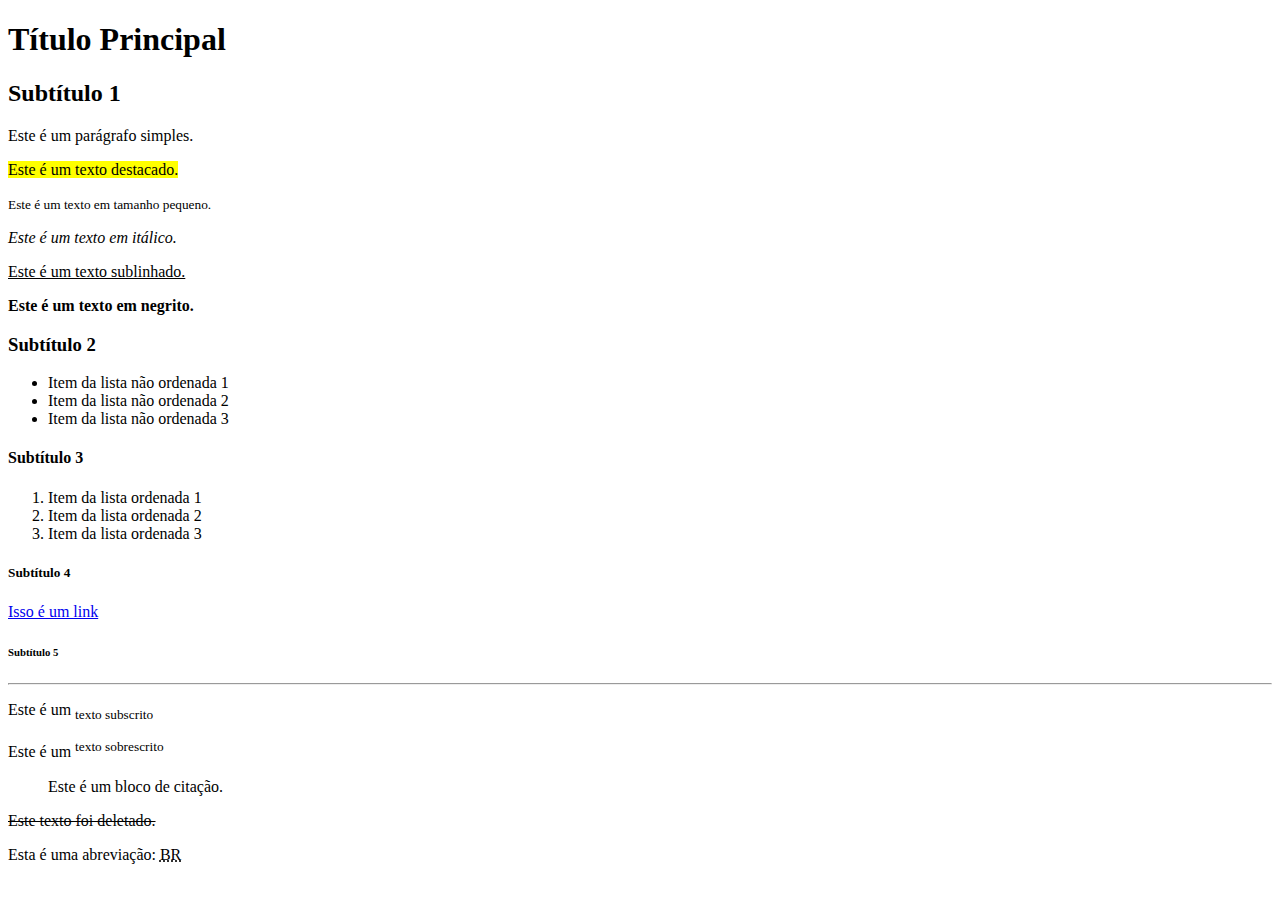
<file: index.html>
<!DOCTYPE html>
<html>
<head>
    <meta charset="UTF-8">
    <title>Meu Website</title>
</head>
<body>
    <h1>Título Principal</h1>
    <h2>Subtítulo 1</h2>
    <p>Este é um parágrafo simples.</p>
    <p><mark>Este é um texto destacado.</mark></p>
    <p><small>Este é um texto em tamanho pequeno.</small></p>
    <p><i>Este é um texto em itálico.</i></p>
    <p><u>Este é um texto sublinhado.</u></p>
    <p><strong>Este é um texto em negrito.</strong></p>

    <h3>Subtítulo 2</h3>
    <ul>
        <li>Item da lista não ordenada 1</li>
        <li>Item da lista não ordenada 2</li>
        <li>Item da lista não ordenada 3</li>
    </ul>

    <h4>Subtítulo 3</h4>
    <ol>
        <li>Item da lista ordenada 1</li>
        <li>Item da lista ordenada 2</li>
        <li>Item da lista ordenada 3</li>
    </ol>

    <h5>Subtítulo 4</h5>
    <a href="https://www.example.com">Isso é um link</a>

    <h6>Subtítulo 5</h6>
    <hr>

    <p>Este é um <sub>texto subscrito</sub></p>
    <p>Este é um <sup>texto sobrescrito</sup></p>
    <blockquote>Este é um bloco de citação.</blockquote>
    
    <del>Este texto foi deletado.</del>
    <p>Esta é uma abreviação: <abbr title="Exemplo">BR</abbr></p>
    
</body>
</html>
</file>
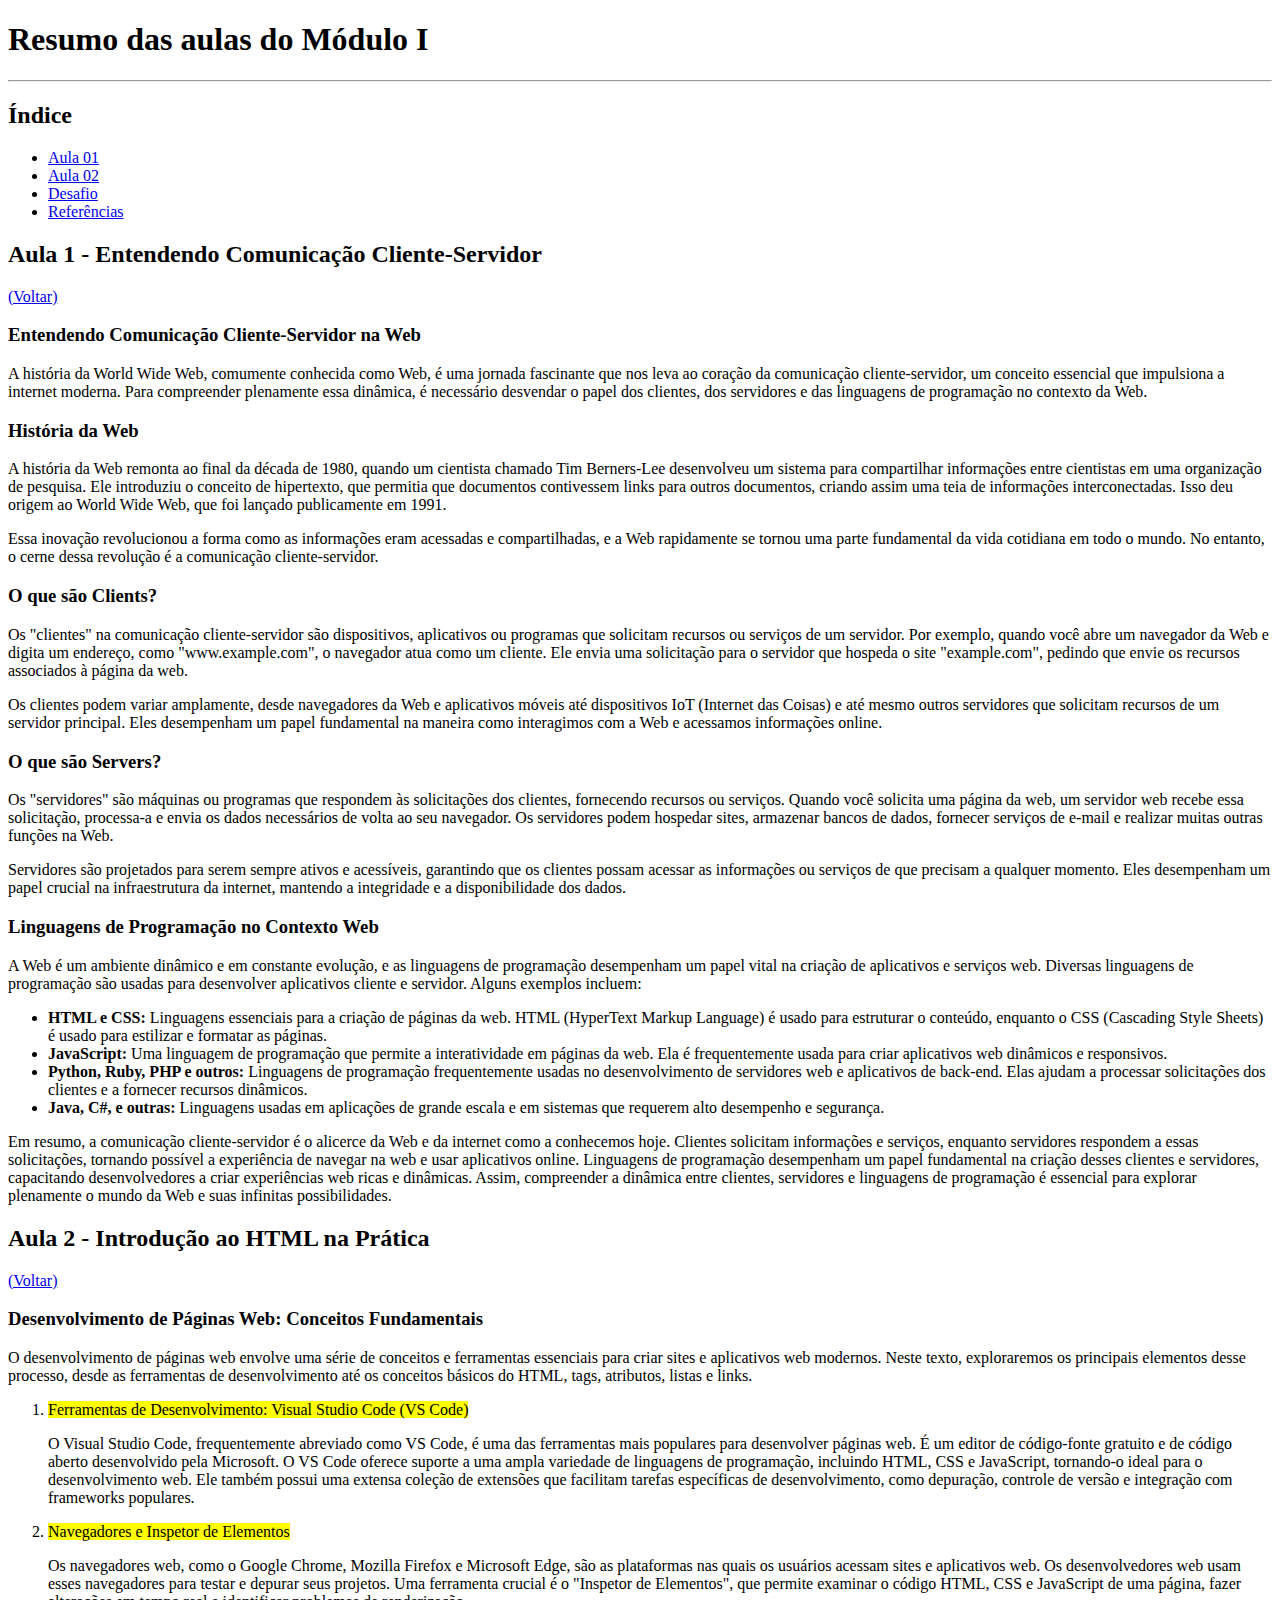
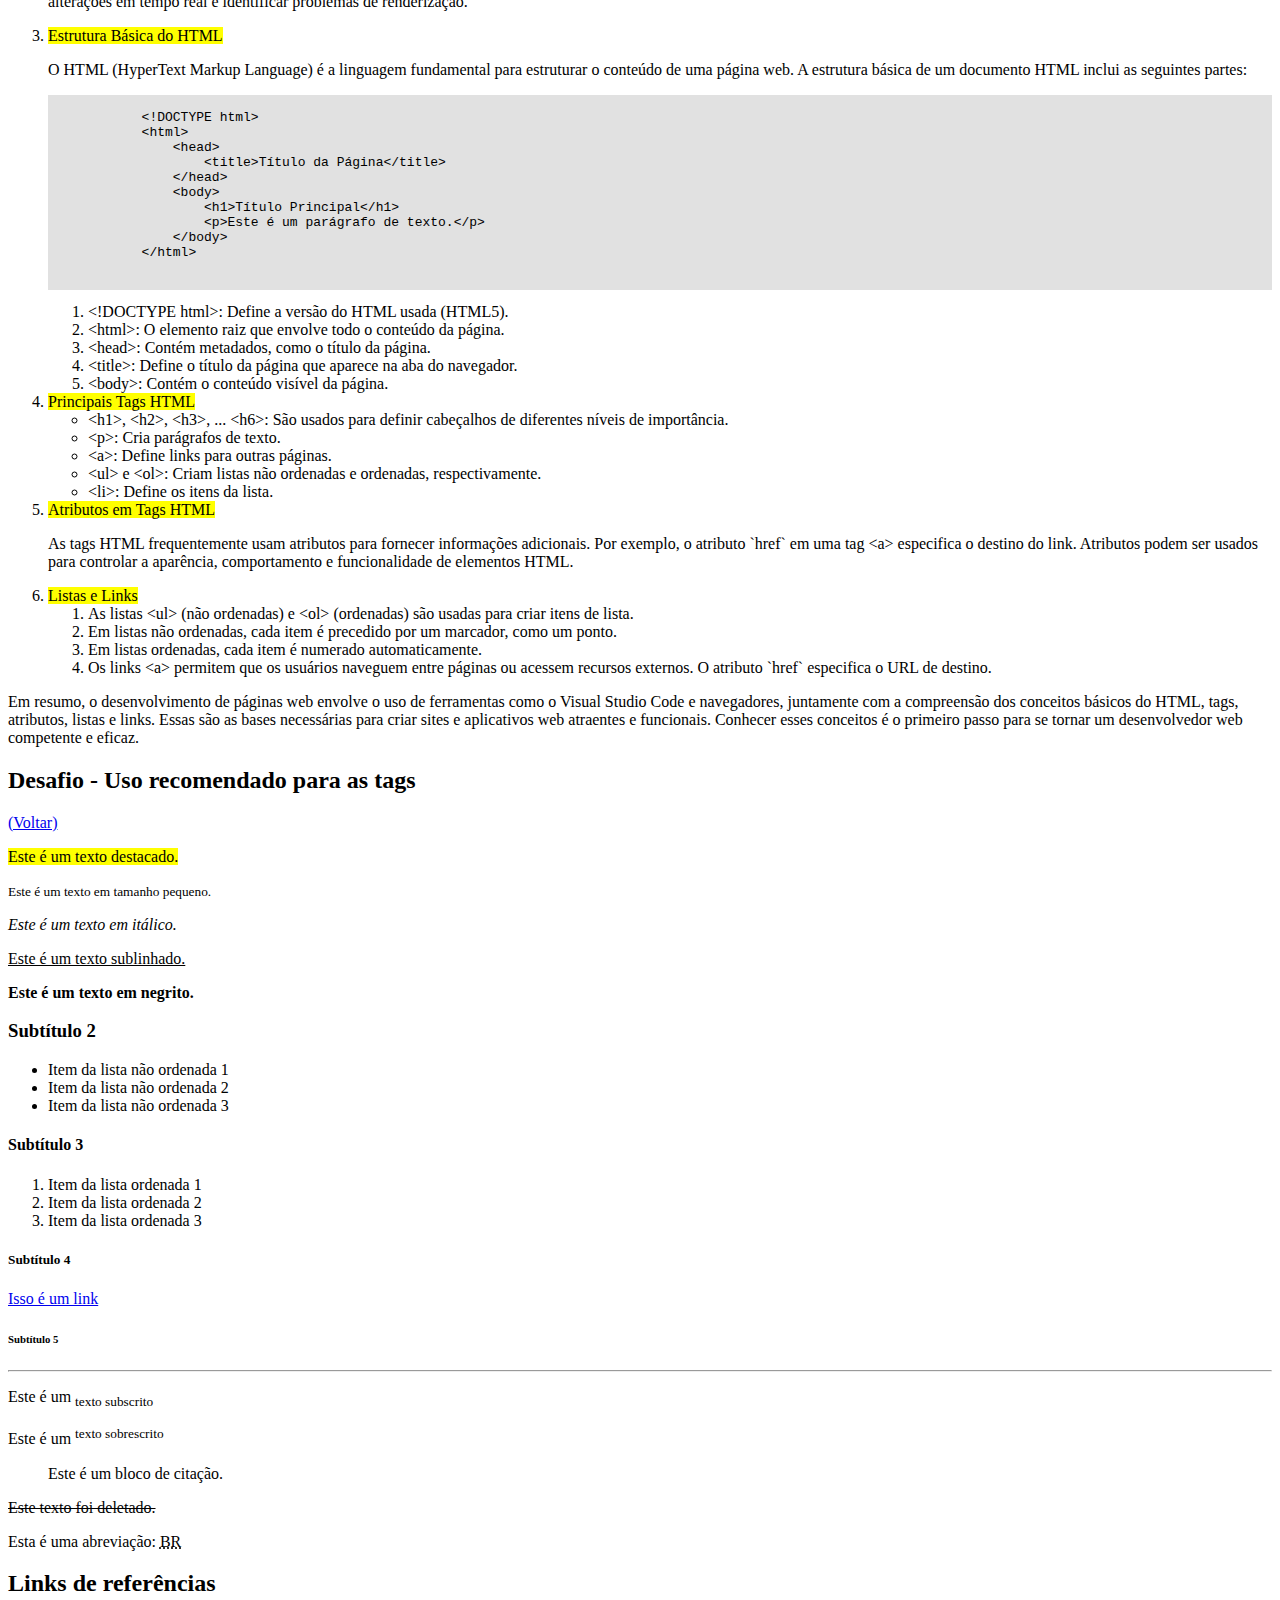
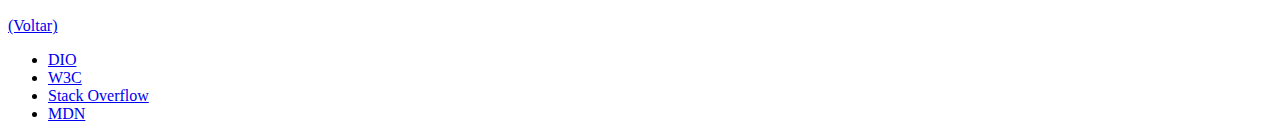
<file: first-challenge/index.html>
<!DOCTYPE html>
<html>
<head>
    <meta charset="UTF-8">
    <meta http-equiv="X-UA-Compatible" content="IE=edge">
    <meta name="viewport" content="width=device-width, initial-scale=1.0">
    <title>Página - Módulo I - Primeiros Passos com HTML</title>
</head>
<body>
    <h1 id="top">Resumo das aulas do Módulo I</h1>
    <hr />

    <h2>Índice</h2>
    <ul>
        <li><a href="#first-section">Aula 01</a></li>
        <li><a href="#second-section">Aula 02</a></li>
        <li><a href="#third-section">Desafio</a></li>
        <li><a href="#last-section">Referências</a></li>
    </ul>

    <h2 id="first-section">Aula 1 - Entendendo Comunicação Cliente-Servidor</h2>
    <a href="#top">(Voltar)</a>
    
    <h3>Entendendo Comunicação Cliente-Servidor na Web</h3>

    <p>A história da World Wide Web, comumente conhecida como Web, é uma jornada fascinante que nos leva ao coração da comunicação cliente-servidor, um conceito essencial que impulsiona a internet moderna. Para compreender plenamente essa dinâmica, é necessário desvendar o papel dos clientes, dos servidores e das linguagens de programação no contexto da Web.</p>

    <h3>História da Web</h3>

    <p>A história da Web remonta ao final da década de 1980, quando um cientista chamado Tim Berners-Lee desenvolveu um sistema para compartilhar informações entre cientistas em uma organização de pesquisa. Ele introduziu o conceito de hipertexto, que permitia que documentos contivessem links para outros documentos, criando assim uma teia de informações interconectadas. Isso deu origem ao World Wide Web, que foi lançado publicamente em 1991.</p>

    <p>Essa inovação revolucionou a forma como as informações eram acessadas e compartilhadas, e a Web rapidamente se tornou uma parte fundamental da vida cotidiana em todo o mundo. No entanto, o cerne dessa revolução é a comunicação cliente-servidor.</p>

    <h3>O que são Clients?</h3>

    <p>Os "clientes" na comunicação cliente-servidor são dispositivos, aplicativos ou programas que solicitam recursos ou serviços de um servidor. Por exemplo, quando você abre um navegador da Web e digita um endereço, como "www.example.com", o navegador atua como um cliente. Ele envia uma solicitação para o servidor que hospeda o site "example.com", pedindo que envie os recursos associados à página da web.</p>

    <p>Os clientes podem variar amplamente, desde navegadores da Web e aplicativos móveis até dispositivos IoT (Internet das Coisas) e até mesmo outros servidores que solicitam recursos de um servidor principal. Eles desempenham um papel fundamental na maneira como interagimos com a Web e acessamos informações online.</p>

    <h3>O que são Servers?</h3>

    <p>Os "servidores" são máquinas ou programas que respondem às solicitações dos clientes, fornecendo recursos ou serviços. Quando você solicita uma página da web, um servidor web recebe essa solicitação, processa-a e envia os dados necessários de volta ao seu navegador. Os servidores podem hospedar sites, armazenar bancos de dados, fornecer serviços de e-mail e realizar muitas outras funções na Web.</p>

    <p>Servidores são projetados para serem sempre ativos e acessíveis, garantindo que os clientes possam acessar as informações ou serviços de que precisam a qualquer momento. Eles desempenham um papel crucial na infraestrutura da internet, mantendo a integridade e a disponibilidade dos dados.</p>

    <h3>Linguagens de Programação no Contexto Web</h3>

    <p>A Web é um ambiente dinâmico e em constante evolução, e as linguagens de programação desempenham um papel vital na criação de aplicativos e serviços web. Diversas linguagens de programação são usadas para desenvolver aplicativos cliente e servidor. Alguns exemplos incluem:</p>

    <ul>
        <li><strong>HTML e CSS:</strong> Linguagens essenciais para a criação de páginas da web. HTML (HyperText Markup Language) é usado para estruturar o conteúdo, enquanto o CSS (Cascading Style Sheets) é usado para estilizar e formatar as páginas.</li>

        <li><strong>JavaScript:</strong> Uma linguagem de programação que permite a interatividade em páginas da web. Ela é frequentemente usada para criar aplicativos web dinâmicos e responsivos.</li>

        <li><strong>Python, Ruby, PHP e outros:</strong> Linguagens de programação frequentemente usadas no desenvolvimento de servidores web e aplicativos de back-end. Elas ajudam a processar solicitações dos clientes e a fornecer recursos dinâmicos.</li>

        <li><strong>Java, C#, e outras:</strong> Linguagens usadas em aplicações de grande escala e em sistemas que requerem alto desempenho e segurança.</li>
    </ul>

    <p>Em resumo, a comunicação cliente-servidor é o alicerce da Web e da internet como a conhecemos hoje. Clientes solicitam informações e serviços, enquanto servidores respondem a essas solicitações, tornando possível a experiência de navegar na web e usar aplicativos online. Linguagens de programação desempenham um papel fundamental na criação desses clientes e servidores, capacitando desenvolvedores a criar experiências web ricas e dinâmicas. Assim, compreender a dinâmica entre clientes, servidores e linguagens de programação é essencial para explorar plenamente o mundo da Web e suas infinitas possibilidades.</p>

    <h2 id="second-section">Aula 2 - Introdução ao HTML na Prática</h2>
    <a href="#top">(Voltar)</a>

    <h3>Desenvolvimento de Páginas Web: Conceitos Fundamentais</h3>

    <p>O desenvolvimento de páginas web envolve uma série de conceitos e ferramentas essenciais para criar sites e aplicativos web modernos. Neste texto, exploraremos os principais elementos desse processo, desde as ferramentas de desenvolvimento até os conceitos básicos do HTML, tags, atributos, listas e links.</p>

    <ol>
        <li><mark>Ferramentas de Desenvolvimento: Visual Studio Code (VS Code)</mark></li>
        <p>O Visual Studio Code, frequentemente abreviado como VS Code, é uma das ferramentas mais populares para desenvolver páginas web. É um editor de código-fonte gratuito e de código aberto desenvolvido pela Microsoft. O VS Code oferece suporte a uma ampla variedade de linguagens de programação, incluindo HTML, CSS e JavaScript, tornando-o ideal para o desenvolvimento web. Ele também possui uma extensa coleção de extensões que facilitam tarefas específicas de desenvolvimento, como depuração, controle de versão e integração com frameworks populares.</p>
        <li><mark>Navegadores e Inspetor de Elementos</mark></li>
        <p>Os navegadores web, como o Google Chrome, Mozilla Firefox e Microsoft Edge, são as plataformas nas quais os usuários acessam sites e aplicativos web. Os desenvolvedores web usam esses navegadores para testar e depurar seus projetos. Uma ferramenta crucial é o "Inspetor de Elementos", que permite examinar o código HTML, CSS e JavaScript de uma página, fazer alterações em tempo real e identificar problemas de renderização.</p>
        <li><mark>Estrutura Básica do HTML</mark></li>
        <p>O HTML (HyperText Markup Language) é a linguagem fundamental para estruturar o conteúdo de uma página web. A estrutura básica de um documento HTML inclui as seguintes partes:</p>
        
        <pre style="background-color: #e1e1e1;"><code>
            &lt;!DOCTYPE html&gt;
            &lt;html&gt;
                &lt;head&gt;
                    &lt;title&gt;Título da Página&lt;/title&gt;
                &lt;/head&gt;
                &lt;body&gt;
                    &lt;h1&gt;Título Principal&lt;/h1&gt;
                    &lt;p&gt;Este é um parágrafo de texto.&lt;/p&gt;
                &lt;/body&gt;
            &lt;/html&gt;
            </code>
            </pre>

        <ol>
            <li>&lt;!DOCTYPE html&gt;: Define a versão do HTML usada (HTML5).</li>
            <li>&lt;html&gt;: O elemento raiz que envolve todo o conteúdo da página.</li>
            <li>&lt;head&gt;: Contém metadados, como o título da página.</li>
            <li>&lt;title&gt;: Define o título da página que aparece na aba do navegador.</li>
            <li>&lt;body&gt;: Contém o conteúdo visível da página.</li>
        </ol>

        <li><mark>Principais Tags HTML</mark></li>
        <ul>
            <li>&lt;h1&gt;, &lt;h2&gt;, &lt;h3&gt;, ... &lt;h6&gt;: São usados para definir cabeçalhos de diferentes níveis de importância.</li>
            <li>&lt;p&gt;: Cria parágrafos de texto.</li>
            <li>&lt;a&gt;: Define links para outras páginas.</li>
            <li>&lt;ul&gt; e &lt;ol&gt;: Criam listas não ordenadas e ordenadas, respectivamente.</li>
            <li>&lt;li&gt;: Define os itens da lista.</li>
        </ul>
        <li><mark>Atributos em Tags HTML</mark></li>
        <p>As tags HTML frequentemente usam atributos para fornecer informações adicionais. Por exemplo, o atributo `href` em uma tag &lt;a&gt; especifica o destino do link. Atributos podem ser usados para controlar a aparência, comportamento e funcionalidade de elementos HTML.</p>
        <li><mark>Listas e Links</mark></li>
        <ol>
            <li>As listas &lt;ul&gt; (não ordenadas) e &lt;ol&gt; (ordenadas) são usadas para criar itens de lista.</li>
            <li>Em listas não ordenadas, cada item é precedido por um marcador, como um ponto.</li>
            <li>Em listas ordenadas, cada item é numerado automaticamente.</li>
            <li>Os links &lt;a&gt; permitem que os usuários naveguem entre páginas ou acessem recursos externos. O atributo `href` especifica o URL de destino.</li>
        </ol>
    </ol>

    <p>Em resumo, o desenvolvimento de páginas web envolve o uso de ferramentas como o Visual Studio Code e navegadores, juntamente com a compreensão dos conceitos básicos do HTML, tags, atributos, listas e links. Essas são as bases necessárias para criar sites e aplicativos web atraentes e funcionais. Conhecer esses conceitos é o primeiro passo para se tornar um desenvolvedor web competente e eficaz.</p>

    
    <h2 id="third-section">Desafio - Uso recomendado para as tags</h2>
    <a href="#top">(Voltar)</a>
    
    <p><mark>Este é um texto destacado.</mark></p>
    <p><small>Este é um texto em tamanho pequeno.</small></p>
    <p><i>Este é um texto em itálico.</i></p>
    <p><u>Este é um texto sublinhado.</u></p>
    <p><strong>Este é um texto em negrito.</strong></p>

    <h3>Subtítulo 2</h3>
    <ul>
        <li>Item da lista não ordenada 1</li>
        <li>Item da lista não ordenada 2</li>
        <li>Item da lista não ordenada 3</li>
    </ul>

    <h4>Subtítulo 3</h4>
    <ol>
        <li>Item da lista ordenada 1</li>
        <li>Item da lista ordenada 2</li>
        <li>Item da lista ordenada 3</li>
    </ol>

    <h5>Subtítulo 4</h5>
    <a href="https://www.example.com">Isso é um link</a>

    <h6>Subtítulo 5</h6>
    <hr>

    <p>Este é um <sub>texto subscrito</sub></p>
    <p>Este é um <sup>texto sobrescrito</sup></p>
    <blockquote>Este é um bloco de citação.</blockquote>
    
    <del>Este texto foi deletado.</del>
    <p>Esta é uma abreviação: <abbr title="Exemplo">BR</abbr></p>
    
    <h2 id="last-section">Links de referências</h2>
    <a href="#top">(Voltar)</a>
    <ul>
        <li><a href="http://dio.me" target="_blank">DIO</a></li>
        <li><a href="http://w3c.org" target="_blank">W3C</a></li>
        <li><a href="https://pt.stackoverflow.com" target="_blank">Stack Overflow</a></li>
        <li><a href="https://developer.mozilla.org/pt-BR/docs/Web/HTML" target="_blank">MDN</a></li>
    </ul>

</body>
</html>
</file>
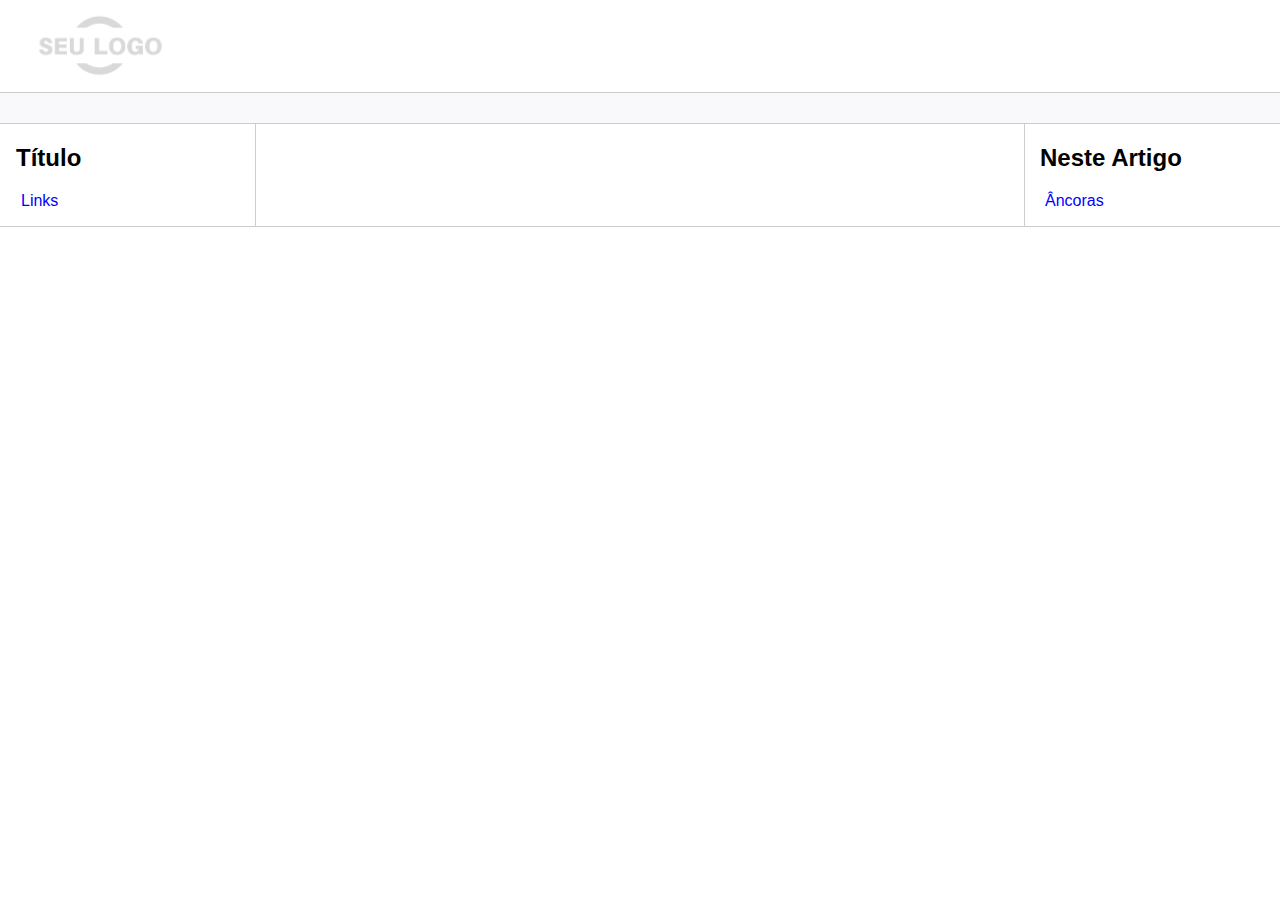
<file: third-challenge/diogomainardes/index.html>
<!DOCTYPE html>
<html lang="pt-br">
<head>
    <meta charset="UTF-8">
    <meta http-equiv="X-UA-Compatible" content="IE=edge">
    <meta name="viewport" content="width=device-width, initial-scale=1.0">
    <title>Página Principal</title>
    <link rel="stylesheet" href="assets/css/style.css">
</head>
<body>

    <div>   
        <div class="logo">
            <img src="assets/images/logo.png" width="200"/>
        </div>
    </div>

    <div class="bar"></div>

    <div class="content">
        <div class="sidebar">
            <h2>Título</h2>
            <ul>
                <li><a href="#">Links</a></li>
            </ul>
        </div>

        <div class="main">
            
        </div>

        <div class="anchors">
            <h2>Neste Artigo</h2>
            <ul>
                <li><a href="#">Âncoras</a></li>
            </ul>
        </div>
    </div>

    <div class="footer">

    </div>
</body>
</html>
</file>
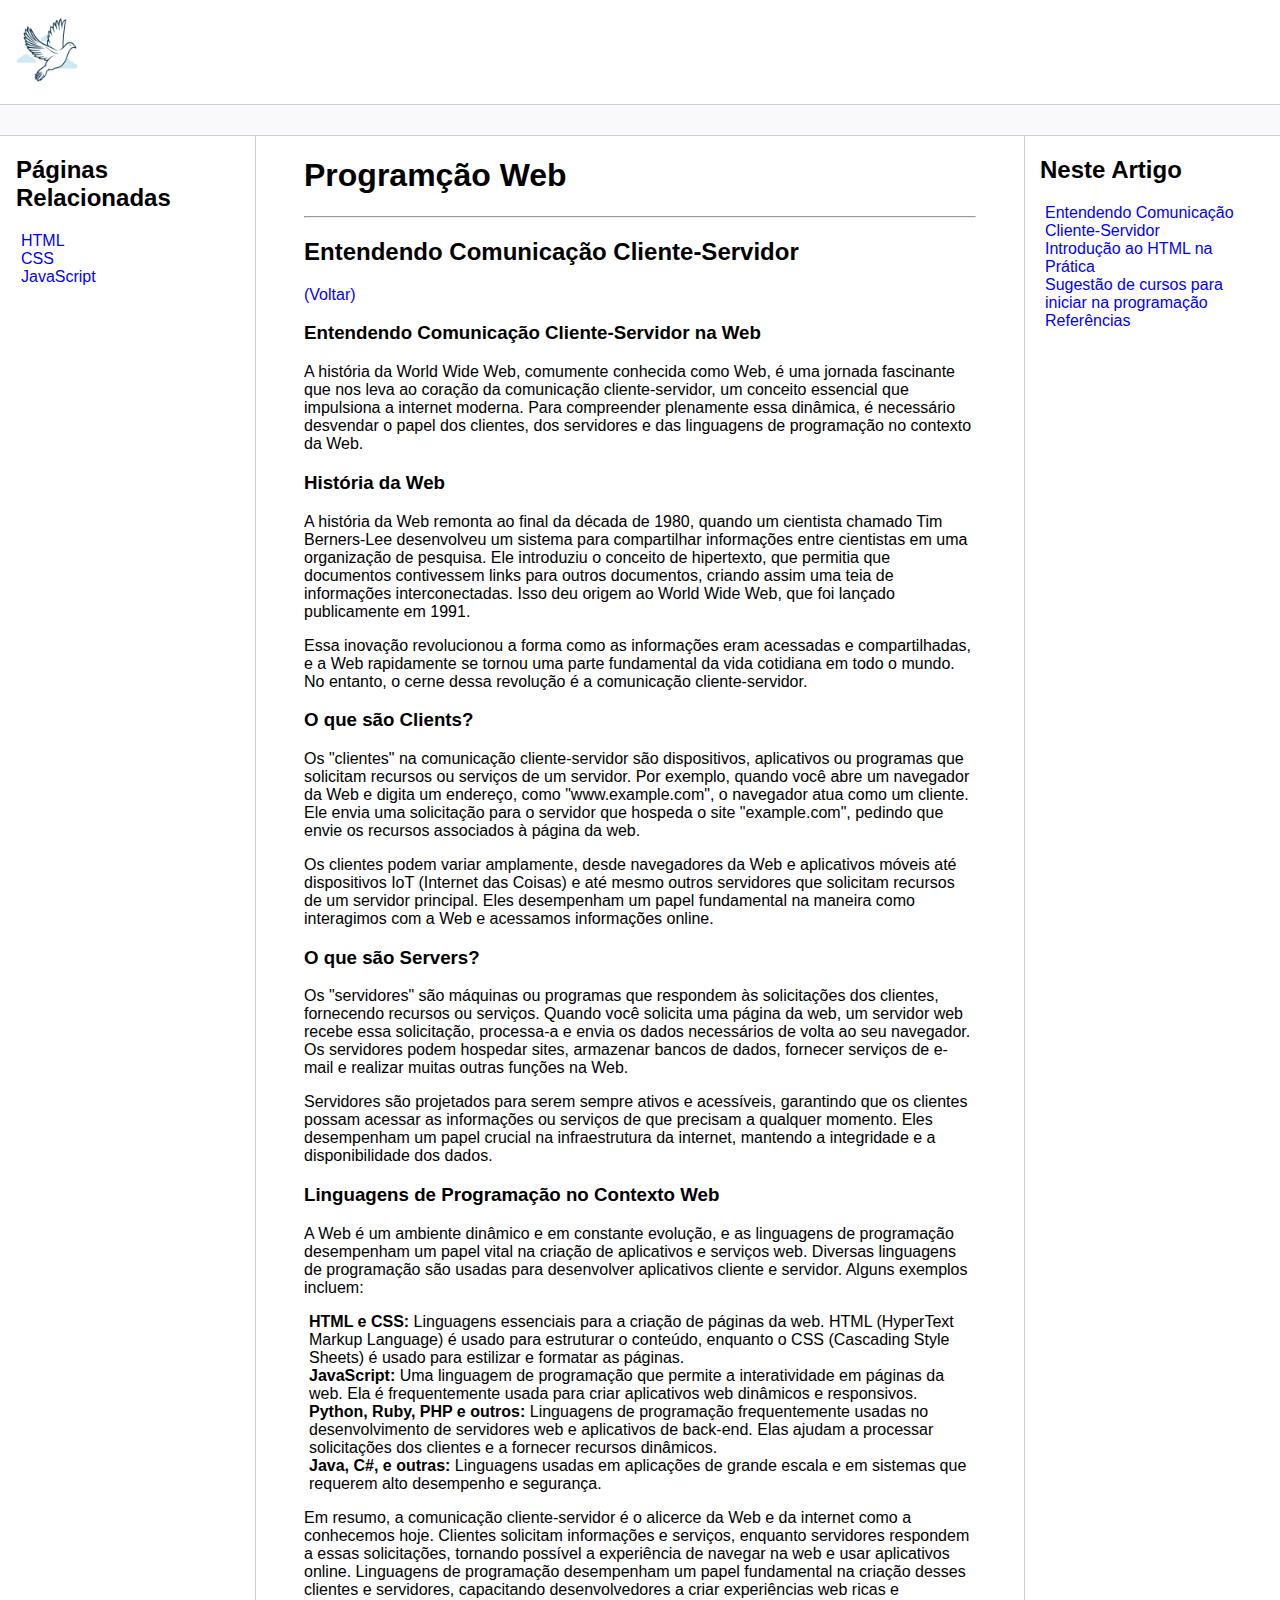
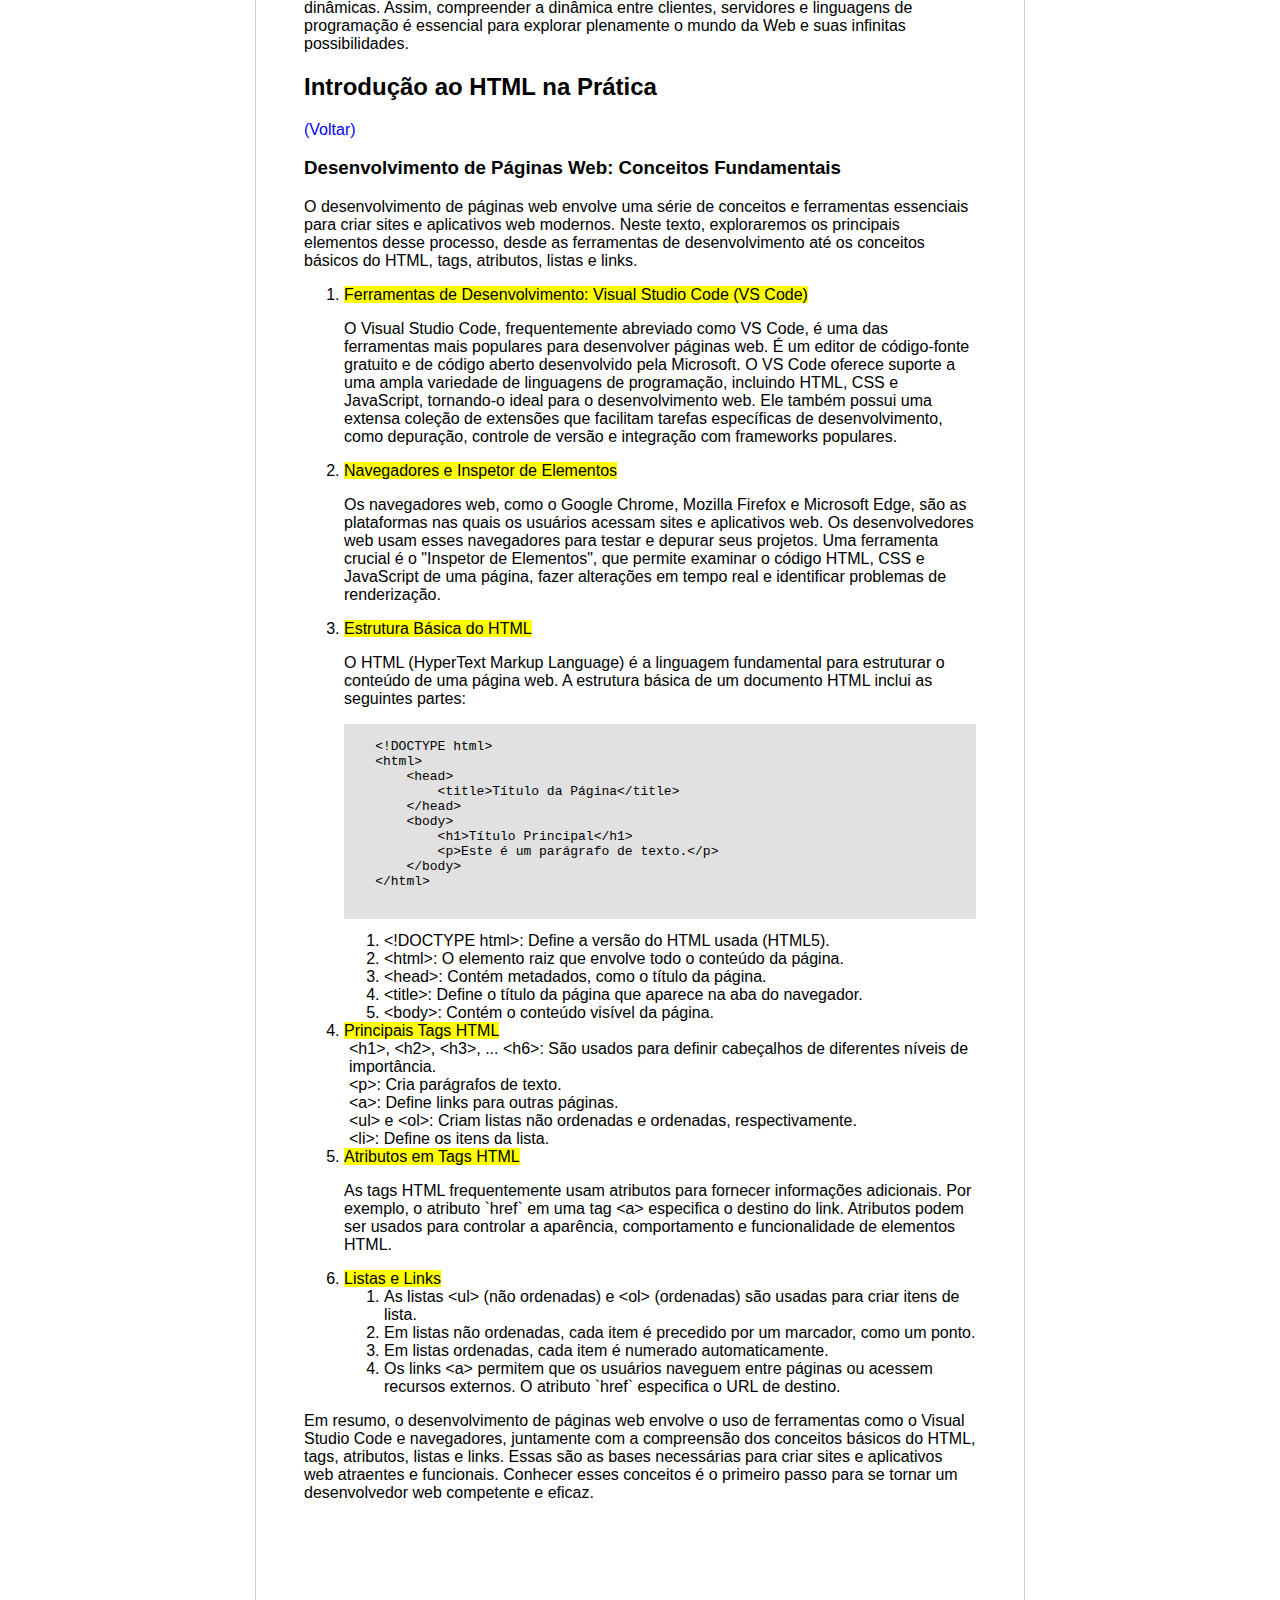
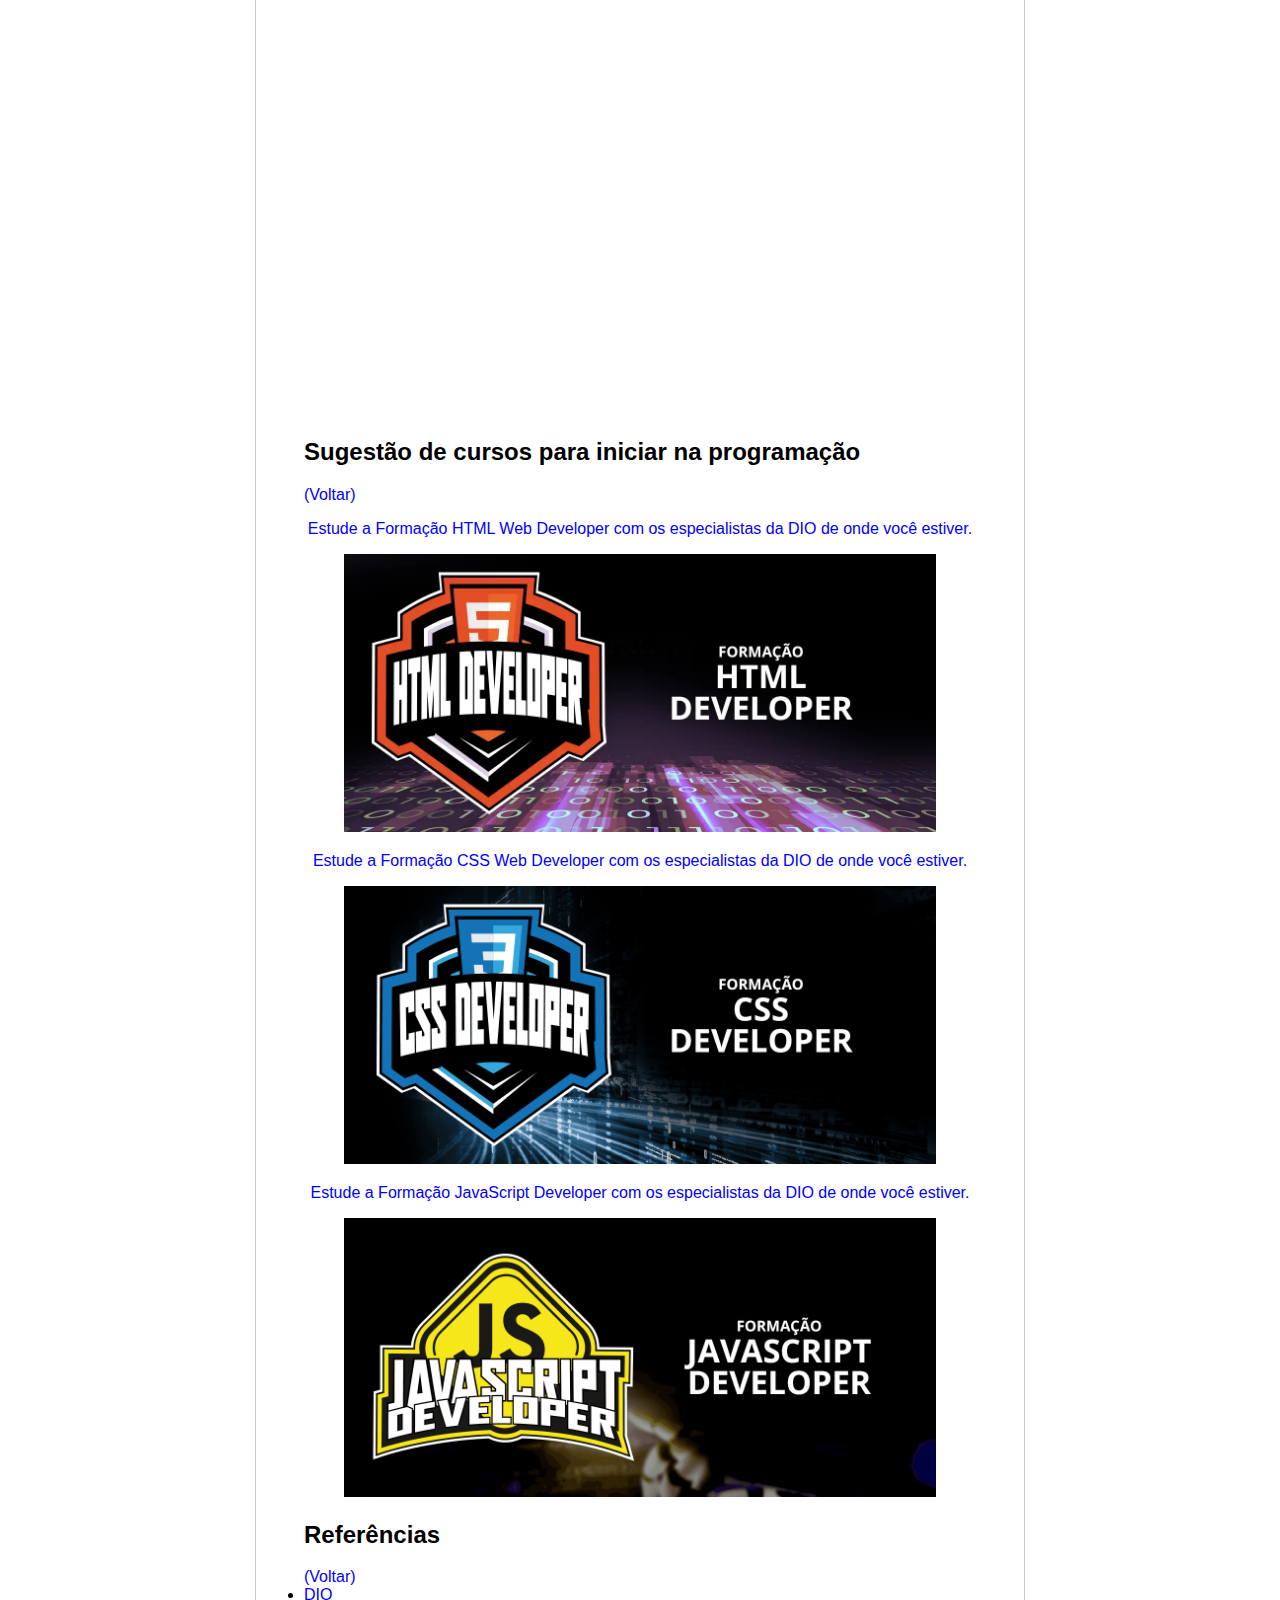
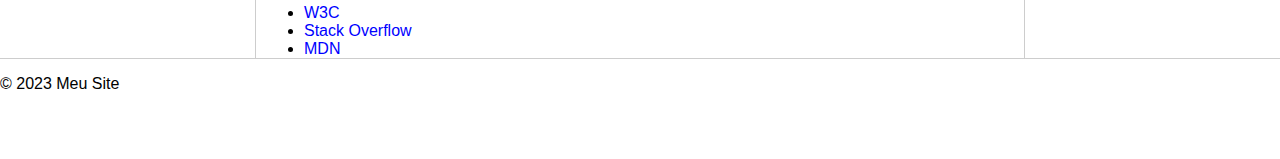
<file: third-challenge/jonaskunzler/index.html>
<!DOCTYPE html>
<html lang="pt-br">
<head>
    <meta charset="UTF-8">
    <meta http-equiv="X-UA-Compatible" content="IE=edge">
    <meta name="viewport" content="width=device-width, initial-scale=1.0">

    <title>Wiki não pede mais</title>

    <link rel="stylesheet" href="style.css">
</head>
<body>

    <header>   
        <div class="logo" role="banner">
            <img src="../../assets/handmade-dove.jpg" width="100"/>
        </div>
    </header>

    <div class="bar"></div>

    <main id="content" role="main">
        <aside>
            <h2>Páginas Relacionadas</h2>
            <ul>
                <li><a href="https://pt.wikipedia.org/wiki/HTML">HTML</a></li>
                <li><a href="https://pt.wikipedia.org/wiki/Cascading_Style_Sheets">CSS</a></li>
                <li><a href="https://pt.wikipedia.org/wiki/JavaScript">JavaScript</a></li>
            </ul>
        </aside>

        <section>
            <h1 id="top">Programção Web</h1>
            <hr />
        
            <h2 id="first-section">Entendendo Comunicação Cliente-Servidor</h2>
            <a href="#top">(Voltar)</a>
            
            <h3>Entendendo Comunicação Cliente-Servidor na Web</h3>
        
            <p>A história da World Wide Web, comumente conhecida como Web, é uma jornada fascinante que nos leva ao coração da comunicação cliente-servidor, um conceito essencial que impulsiona a internet moderna. Para compreender plenamente essa dinâmica, é necessário desvendar o papel dos clientes, dos servidores e das linguagens de programação no contexto da Web.</p>
        
            <h3>História da Web</h3>
        
            <p>A história da Web remonta ao final da década de 1980, quando um cientista chamado Tim Berners-Lee desenvolveu um sistema para compartilhar informações entre cientistas em uma organização de pesquisa. Ele introduziu o conceito de hipertexto, que permitia que documentos contivessem links para outros documentos, criando assim uma teia de informações interconectadas. Isso deu origem ao World Wide Web, que foi lançado publicamente em 1991.</p>
        
            <p>Essa inovação revolucionou a forma como as informações eram acessadas e compartilhadas, e a Web rapidamente se tornou uma parte fundamental da vida cotidiana em todo o mundo. No entanto, o cerne dessa revolução é a comunicação cliente-servidor.</p>
        
            <h3>O que são Clients?</h3>
        
            <p>Os "clientes" na comunicação cliente-servidor são dispositivos, aplicativos ou programas que solicitam recursos ou serviços de um servidor. Por exemplo, quando você abre um navegador da Web e digita um endereço, como "www.example.com", o navegador atua como um cliente. Ele envia uma solicitação para o servidor que hospeda o site "example.com", pedindo que envie os recursos associados à página da web.</p>
        
            <p>Os clientes podem variar amplamente, desde navegadores da Web e aplicativos móveis até dispositivos IoT (Internet das Coisas) e até mesmo outros servidores que solicitam recursos de um servidor principal. Eles desempenham um papel fundamental na maneira como interagimos com a Web e acessamos informações online.</p>
        
            <h3>O que são Servers?</h3>
        
            <p>Os "servidores" são máquinas ou programas que respondem às solicitações dos clientes, fornecendo recursos ou serviços. Quando você solicita uma página da web, um servidor web recebe essa solicitação, processa-a e envia os dados necessários de volta ao seu navegador. Os servidores podem hospedar sites, armazenar bancos de dados, fornecer serviços de e-mail e realizar muitas outras funções na Web.</p>
        
            <p>Servidores são projetados para serem sempre ativos e acessíveis, garantindo que os clientes possam acessar as informações ou serviços de que precisam a qualquer momento. Eles desempenham um papel crucial na infraestrutura da internet, mantendo a integridade e a disponibilidade dos dados.</p>
        
            <h3>Linguagens de Programação no Contexto Web</h3>
        
            <p>A Web é um ambiente dinâmico e em constante evolução, e as linguagens de programação desempenham um papel vital na criação de aplicativos e serviços web. Diversas linguagens de programação são usadas para desenvolver aplicativos cliente e servidor. Alguns exemplos incluem:</p>
        
            <ul>
                <li><strong>HTML e CSS:</strong> Linguagens essenciais para a criação de páginas da web. HTML (HyperText Markup Language) é usado para estruturar o conteúdo, enquanto o CSS (Cascading Style Sheets) é usado para estilizar e formatar as páginas.</li>
        
                <li><strong>JavaScript:</strong> Uma linguagem de programação que permite a interatividade em páginas da web. Ela é frequentemente usada para criar aplicativos web dinâmicos e responsivos.</li>
        
                <li><strong>Python, Ruby, PHP e outros:</strong> Linguagens de programação frequentemente usadas no desenvolvimento de servidores web e aplicativos de back-end. Elas ajudam a processar solicitações dos clientes e a fornecer recursos dinâmicos.</li>
        
                <li><strong>Java, C#, e outras:</strong> Linguagens usadas em aplicações de grande escala e em sistemas que requerem alto desempenho e segurança.</li>
            </ul>
        
            <p>Em resumo, a comunicação cliente-servidor é o alicerce da Web e da internet como a conhecemos hoje. Clientes solicitam informações e serviços, enquanto servidores respondem a essas solicitações, tornando possível a experiência de navegar na web e usar aplicativos online. Linguagens de programação desempenham um papel fundamental na criação desses clientes e servidores, capacitando desenvolvedores a criar experiências web ricas e dinâmicas. Assim, compreender a dinâmica entre clientes, servidores e linguagens de programação é essencial para explorar plenamente o mundo da Web e suas infinitas possibilidades.</p>
        
            <h2 id="second-section">Introdução ao HTML na Prática</h2>
            <a href="#top">(Voltar)</a>
        
            <h3>Desenvolvimento de Páginas Web: Conceitos Fundamentais</h3>
        
            <p>O desenvolvimento de páginas web envolve uma série de conceitos e ferramentas essenciais para criar sites e aplicativos web modernos. Neste texto, exploraremos os principais elementos desse processo, desde as ferramentas de desenvolvimento até os conceitos básicos do HTML, tags, atributos, listas e links.</p>
        
            <ol>
                <li><mark>Ferramentas de Desenvolvimento: Visual Studio Code (VS Code)</mark></li>
                <p>O Visual Studio Code, frequentemente abreviado como VS Code, é uma das ferramentas mais populares para desenvolver páginas web. É um editor de código-fonte gratuito e de código aberto desenvolvido pela Microsoft. O VS Code oferece suporte a uma ampla variedade de linguagens de programação, incluindo HTML, CSS e JavaScript, tornando-o ideal para o desenvolvimento web. Ele também possui uma extensa coleção de extensões que facilitam tarefas específicas de desenvolvimento, como depuração, controle de versão e integração com frameworks populares.</p>
                <li><mark>Navegadores e Inspetor de Elementos</mark></li>
                <p>Os navegadores web, como o Google Chrome, Mozilla Firefox e Microsoft Edge, são as plataformas nas quais os usuários acessam sites e aplicativos web. Os desenvolvedores web usam esses navegadores para testar e depurar seus projetos. Uma ferramenta crucial é o "Inspetor de Elementos", que permite examinar o código HTML, CSS e JavaScript de uma página, fazer alterações em tempo real e identificar problemas de renderização.</p>
                <li><mark>Estrutura Básica do HTML</mark></li>
                <p>O HTML (HyperText Markup Language) é a linguagem fundamental para estruturar o conteúdo de uma página web. A estrutura básica de um documento HTML inclui as seguintes partes:</p>
                
                <pre style="background-color: #e1e1e1;"><code>
    &lt;!DOCTYPE html&gt;
    &lt;html&gt;
        &lt;head&gt;
            &lt;title&gt;Título da Página&lt;/title&gt;
        &lt;/head&gt;
        &lt;body&gt;
            &lt;h1&gt;Título Principal&lt;/h1&gt;
            &lt;p&gt;Este é um parágrafo de texto.&lt;/p&gt;
        &lt;/body&gt;
    &lt;/html&gt;
                    </code>
                    </pre>
        
                <ol>
                    <li>&lt;!DOCTYPE html&gt;: Define a versão do HTML usada (HTML5).</li>
                    <li>&lt;html&gt;: O elemento raiz que envolve todo o conteúdo da página.</li>
                    <li>&lt;head&gt;: Contém metadados, como o título da página.</li>
                    <li>&lt;title&gt;: Define o título da página que aparece na aba do navegador.</li>
                    <li>&lt;body&gt;: Contém o conteúdo visível da página.</li>
                </ol>
        
                <li><mark>Principais Tags HTML</mark></li>
                <ul>
                    <li>&lt;h1&gt;, &lt;h2&gt;, &lt;h3&gt;, ... &lt;h6&gt;: São usados para definir cabeçalhos de diferentes níveis de importância.</li>
                    <li>&lt;p&gt;: Cria parágrafos de texto.</li>
                    <li>&lt;a&gt;: Define links para outras páginas.</li>
                    <li>&lt;ul&gt; e &lt;ol&gt;: Criam listas não ordenadas e ordenadas, respectivamente.</li>
                    <li>&lt;li&gt;: Define os itens da lista.</li>
                </ul>
                <li><mark>Atributos em Tags HTML</mark></li>
                <p>As tags HTML frequentemente usam atributos para fornecer informações adicionais. Por exemplo, o atributo `href` em uma tag &lt;a&gt; especifica o destino do link. Atributos podem ser usados para controlar a aparência, comportamento e funcionalidade de elementos HTML.</p>
                <li><mark>Listas e Links</mark></li>
                <ol>
                    <li>As listas &lt;ul&gt; (não ordenadas) e &lt;ol&gt; (ordenadas) são usadas para criar itens de lista.</li>
                    <li>Em listas não ordenadas, cada item é precedido por um marcador, como um ponto.</li>
                    <li>Em listas ordenadas, cada item é numerado automaticamente.</li>
                    <li>Os links &lt;a&gt; permitem que os usuários naveguem entre páginas ou acessem recursos externos. O atributo `href` especifica o URL de destino.</li>
                </ol>
            </ol>
        
            <p>Em resumo, o desenvolvimento de páginas web envolve o uso de ferramentas como o Visual Studio Code e navegadores, juntamente com a compreensão dos conceitos básicos do HTML, tags, atributos, listas e links. Essas são as bases necessárias para criar sites e aplicativos web atraentes e funcionais. Conhecer esses conceitos é o primeiro passo para se tornar um desenvolvedor web competente e eficaz.</p>
        
            <div class="center">
                <iframe width="800" height="500" src="https://www.youtube.com/embed/D9Zk2YKBOl8" title="Como Aprender a Programar do ZERO [GUIA DO DEV INICIANTE] | Getting Started #1" frameborder="0" allow="accelerometer; autoplay; clipboard-write; encrypted-media; gyroscope; picture-in-picture; web-share" allowfullscreen></iframe>
            </div>
            
            <h2 id="third-section">Sugestão de cursos para iniciar na programação</h2>
            <a href="#top">(Voltar)</a>
                        
            <p align="center">
                <a href="https://dio.me/curso-html/AFMG6XZZXICE">Estude a Formação HTML Web Developer com os especialistas da DIO de onde você estiver.</a>
            </p>
            
            <p align="center">
                <figure>
                    <img alt="Formação HTML Web Developer" src="../../assets/Formação HTML Web Developer-main.jpg" width="100%">
                </figure>
            </p>
            
            <p align="center">
                <a href="https://dio.me/curso-css/AFMG6XZZXICE">Estude a Formação CSS Web Developer com os especialistas da DIO de onde você estiver.</a>
            </p>
            
            <p align="center">
                <figure>
                    <img alt="Formação CSS Web Developer" src="../../assets/Formação CSS Web Developer-main.jpg" width="100%">
                </figure>
            </p>
            
            <p align="center">
                <a href="https://dio.me/curso-javascript/AFMG6XZZXICE">Estude a Formação JavaScript Developer com os especialistas da DIO de onde você estiver.</a>
            </p>
            
            <p align="center">
                <figure>
                    <img alt="Formação JavaScript Developer" src="../../assets/Formação JavaScript Developer-main.jpg" width="100%">
                </figure>  
            </p>

    
            <h2 id="last-section">Referências</h2>
            <a href="#top">(Voltar)</a>

            <li><a href="http://dio.me" target="_blank">DIO</a></li>
            <li><a href="http://w3c.org" target="_blank">W3C</a></li>
            <li><a href="https://pt.stackoverflow.com" target="_blank">Stack Overflow</a></li>
            <li><a href="https://developer.mozilla.org/pt-BR/docs/Web/HTML" target="_blank">MDN</a></li>

        </section>

        <nav>
            <h2>Neste Artigo</h2>
            <ul>
                <li><a href="#first-section">Entendendo Comunicação Cliente-Servidor</a></li>
                <li><a href="#second-section">Introdução ao HTML na Prática</a></li>
                <li><a href="#third-section">Sugestão de cursos para iniciar na programação</a></li>
                <li><a href="#last-section">Referências</a></li>
            </ul>
        </nav>
    </main>

    <footer>
        <p>&copy; 2023 Meu Site</p>
    </footer>
</body>
</html>
</file>
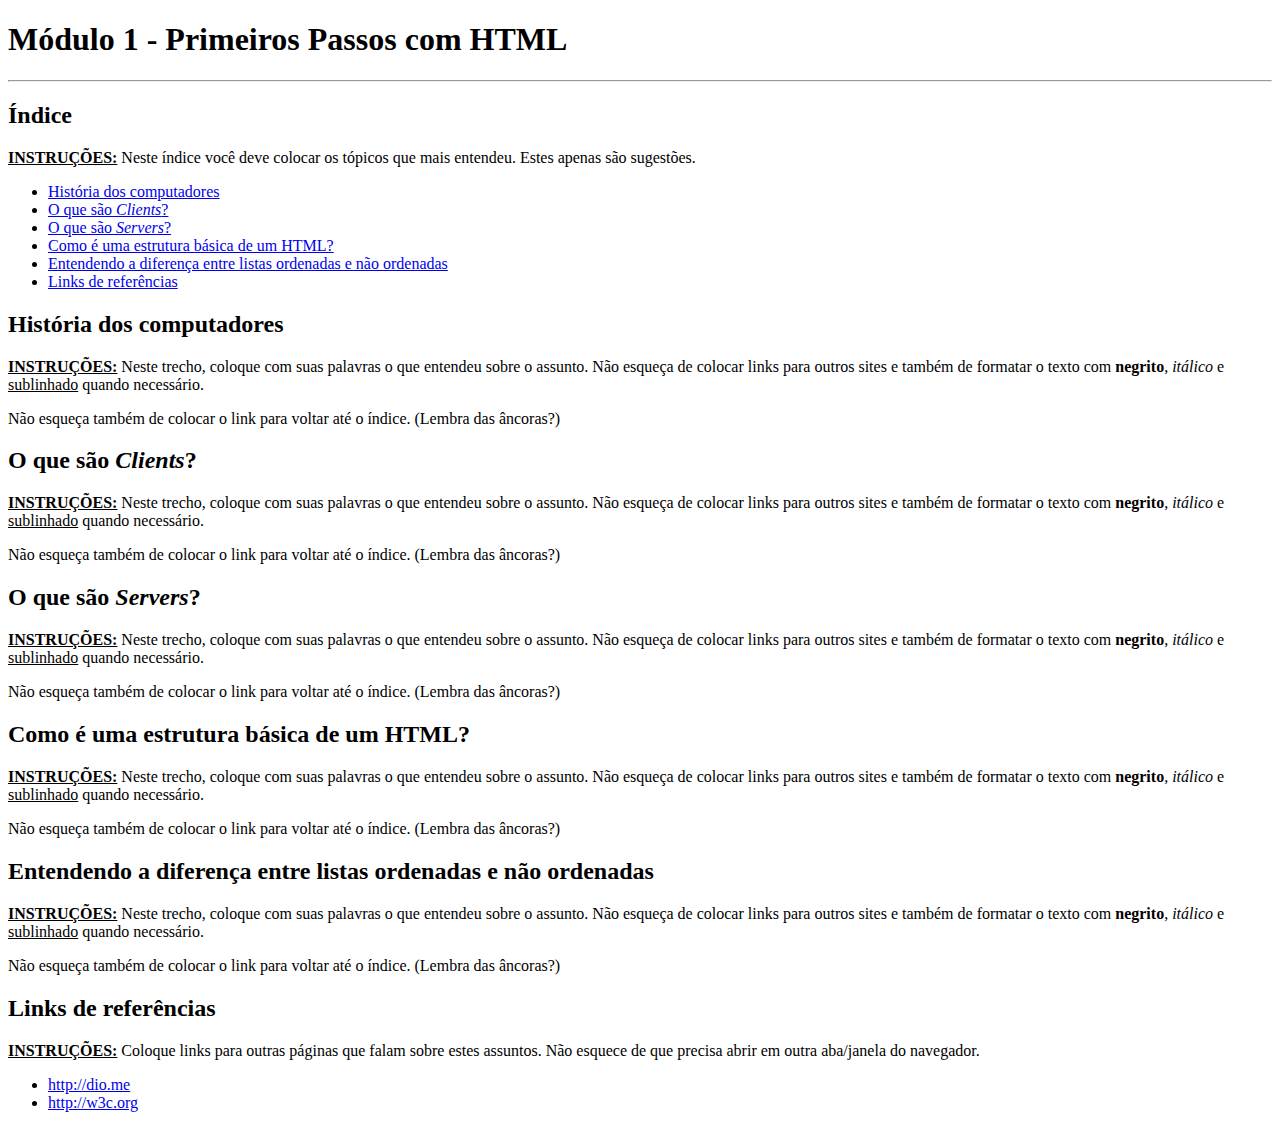
<file: first-challenge/diogomainardes_index.html>
<!DOCTYPE html>
<html lang="en">
<head>
    <meta charset="UTF-8">
    <meta http-equiv="X-UA-Compatible" content="IE=edge">
    <meta name="viewport" content="width=device-width, initial-scale=1.0">
    <title>Página - Módulo I - Primeiros Passos com HTML</title>
</head>
<body>
    <h1>Módulo 1 - Primeiros Passos com HTML</h1>
    <hr />

    <h2>Índice</h2>
    <p><strong><u>INSTRUÇÕES:</u> </strong>Neste índice você deve colocar os tópicos que mais entendeu. Estes apenas são sugestões.</p>
    <ul>
        <li><a href="#">História dos computadores</a></li>
        <li><a href="#">O que são <i>Clients</i>?</a></li>
        <li><a href="#">O que são <i>Servers</i>?</a></li>
        <li><a href="#">Como é uma estrutura básica de um HTML?</a></li>
        <li><a href="#">Entendendo a diferença entre listas ordenadas e não ordenadas</a></li>
        <li><a href="#">Links de referências</a></li>
    </ul>

    <h2>História dos computadores</h2>
    <p><strong><u>INSTRUÇÕES:</u> </strong>Neste trecho, coloque com suas palavras o que entendeu sobre o assunto. 
       Não esqueça de colocar links para outros sites e também de formatar o texto com 
       <strong>negrito</strong>, <i>itálico</i> e <u>sublinhado</u> quando necessário.</p>
    <p>Não esqueça também de colocar o link para voltar até o índice. (Lembra das âncoras?)</p>

    <h2>O que são <i>Clients</i>?</h2>
    <p><strong><u>INSTRUÇÕES:</u> </strong>Neste trecho, coloque com suas palavras o que entendeu sobre o assunto. 
       Não esqueça de colocar links para outros sites e também de formatar o texto com 
       <strong>negrito</strong>, <i>itálico</i> e <u>sublinhado</u> quando necessário.</p>
    <p>Não esqueça também de colocar o link para voltar até o índice. (Lembra das âncoras?)</p>

    <h2>O que são <i>Servers</i>?</h2>
    <p><strong><u>INSTRUÇÕES:</u> </strong>Neste trecho, coloque com suas palavras o que entendeu sobre o assunto. 
       Não esqueça de colocar links para outros sites e também de formatar o texto com 
       <strong>negrito</strong>, <i>itálico</i> e <u>sublinhado</u> quando necessário.</p>
    <p>Não esqueça também de colocar o link para voltar até o índice. (Lembra das âncoras?)</p>

    <h2>Como é uma estrutura básica de um HTML?</h2>
    <p><strong><u>INSTRUÇÕES:</u> </strong>Neste trecho, coloque com suas palavras o que entendeu sobre o assunto. 
       Não esqueça de colocar links para outros sites e também de formatar o texto com 
       <strong>negrito</strong>, <i>itálico</i> e <u>sublinhado</u> quando necessário.</p>
    <p>Não esqueça também de colocar o link para voltar até o índice. (Lembra das âncoras?)</p>

    <h2>Entendendo a diferença entre listas ordenadas e não ordenadas</h2>
    <p><strong><u>INSTRUÇÕES:</u> </strong>Neste trecho, coloque com suas palavras o que entendeu sobre o assunto. 
       Não esqueça de colocar links para outros sites e também de formatar o texto com 
       <strong>negrito</strong>, <i>itálico</i> e <u>sublinhado</u> quando necessário.</p>
    <p>Não esqueça também de colocar o link para voltar até o índice. (Lembra das âncoras?)</p>

    <h2>Links de referências</h2>
    <p><strong><u>INSTRUÇÕES:</u> </strong>Coloque links para outras páginas que falam sobre estes assuntos. Não esquece de que precisa abrir em outra aba/janela do navegador.</p>
    <ul>
        <li><a href="#">http://dio.me</a></li>
        <li><a href="#">http://w3c.org</a></li>
    </ul>

</body>
</html>
</file>
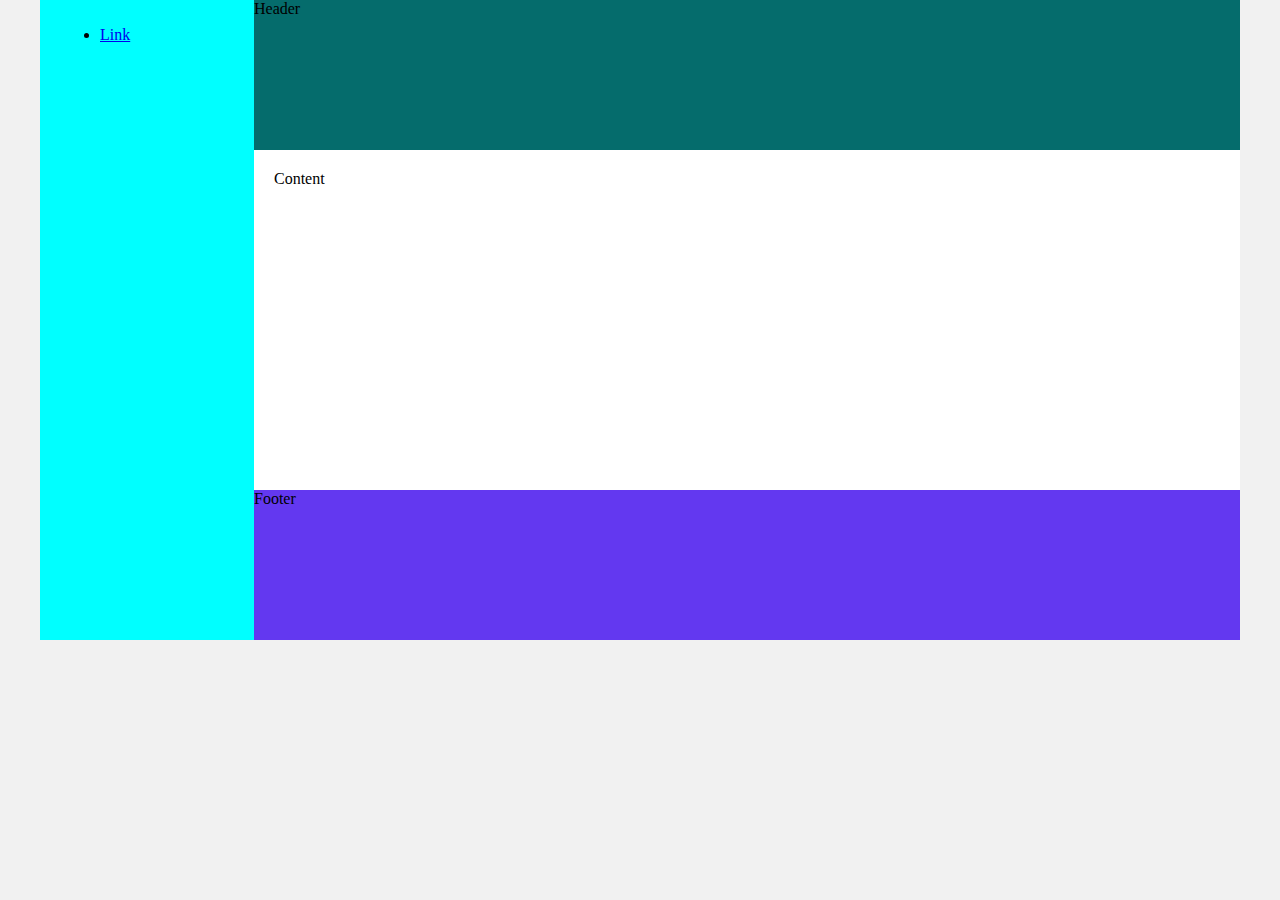
<file: second-challenge/diogomainardes_index.html>
<!DOCTYPE html>
<html lang="en">
<head>
    <meta charset="UTF-8">
    <meta http-equiv="X-UA-Compatible" content="IE=edge">
    <meta name="viewport" content="width=device-width, initial-scale=1.0">
    <title>Template - Utilizar como modelo</title>
    <link rel="stylesheet" href="base.css">
</head>
<body>
    <div class="wrapper">
        <div class="menu">
            <!-- Aqui vai o seu menu -->
            <ul>
                <li><a href="#">Link</a></li>
            </ul>
        </div>

        <div class="main">
            <div class="header">
                Header
                <!-- Aqui vai o seu header -->
            </div>
    
            <div class="content">
                Content
                <!-- Aqui vai o seu conteúdo -->
            </div>
    
            <div class="footer">
                Footer
                <!-- Aqui vai o seu rodapé -->
            </div>
        </div>
    </div>
</body>
</html>
</file>
<file: third-challenge/diogomainardes/assets/css/style.css>
body, html {
    margin: 0;
    padding: 0;
    font-family: 'Segoe UI', Tahoma, Geneva, Verdana, sans-serif;
}
ul { list-style: none; padding-left: 5px; }
a { color:blue; text-decoration: none;}
.bar {
    background-color: #f9f9fb;
    padding:15px;
    border-top: solid 1px #cdcdcd;
    border-bottom: solid 1px #cdcdcd;
}
.content {
    max-width: 1440px;
    margin: auto;
    grid-gap: 3rem;
    display: grid;
    gap: 3rem;
    grid-template-areas: "sidebar main anchors";
    grid-template-columns: minmax(0,15rem) minmax(0,2.5fr) minmax(0,15rem);
    padding-left: 1rem;
    padding-right: 1rem;
}
.footer {
    min-height: 100px;
    border-top: solid 1px #cdcdcd;
}
.anchors {
    border-left: solid 1px #cdcdcd;
    padding-left: 15px;
}
.sidebar {
    border-right: solid 1px #cdcdcd;
}
figure {
    text-align: center;
}
</file>
<file: third-challenge/jonaskunzler/style.css>
body, html {
    margin: 0;
    padding: 0;
    font-family: 'Segoe UI', Tahoma, Geneva, Verdana, sans-serif;
}

ul { 
    list-style: none; 
    padding-left: 5px;
}

a { 
    color:blue; 
    text-decoration: none;
}

.bar {
    background-color: #f9f9fb;
    padding:15px;
    border-top: solid 1px #cdcdcd;
    border-bottom: solid 1px #cdcdcd;
}

main {
    max-width: 1440px;
    margin: auto;
    grid-gap: 3rem;
    display: grid;
    gap: 3rem;
    grid-template-areas: "sidebar main anchors";
    grid-template-columns: minmax(0,15rem) minmax(0,2.5fr) minmax(0,15rem);
    padding-left: 1rem;
    padding-right: 1rem;
}

footer {
    min-height: 100px;
    border-top: solid 1px #cdcdcd;
}

nav {
    border-left: solid 1px #cdcdcd;
    padding-left: 15px;
}

aside {
    border-right: solid 1px #cdcdcd;
}

figure {
    text-align: center;
}

.center {
    display: flex;
    justify-content: center;
    align-items: center;
  }
</file>
<file: second-challenge/base.css>
html, body {
    margin: 0;
}
body {
    background-color: #f1f1f1;
    display: flex;
    justify-content: center;
}

.wrapper {
    width: 1200px;
    display: flex;
    margin: 0 auto;
    background-color: aquamarine;
}
.main {
    display: flex;
    flex-flow: column;
    width: 85%;
}
.menu {
    width: 15%;
    background-color: aqua;
    padding: 10px 20px 0px;
}
.header {
    background-color: rgb(5, 108, 108);
    min-height: 150px;
}
.content {
    background-color: white;
    min-height: 300px;
    padding: 20px;
}
.footer {
    background-color: rgb(99, 56, 240);
    min-height: 150px;
}
</file>
